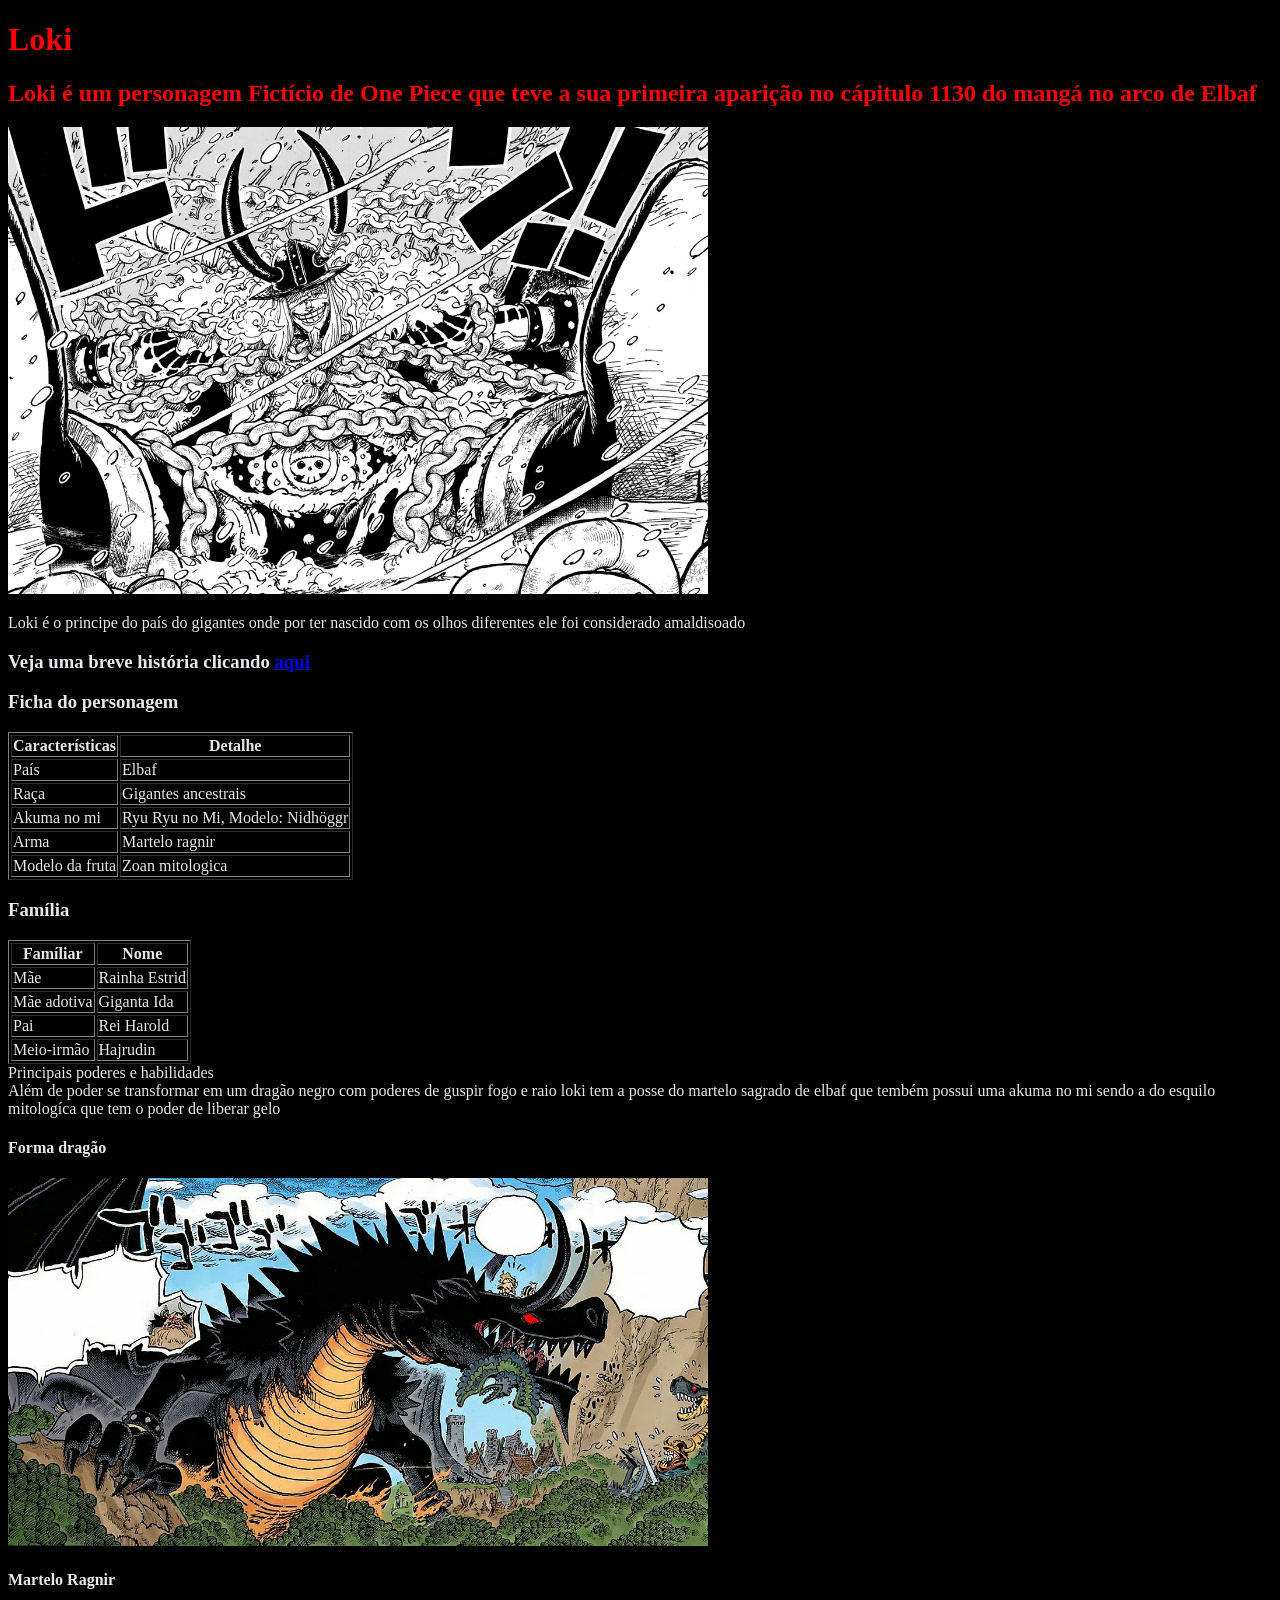
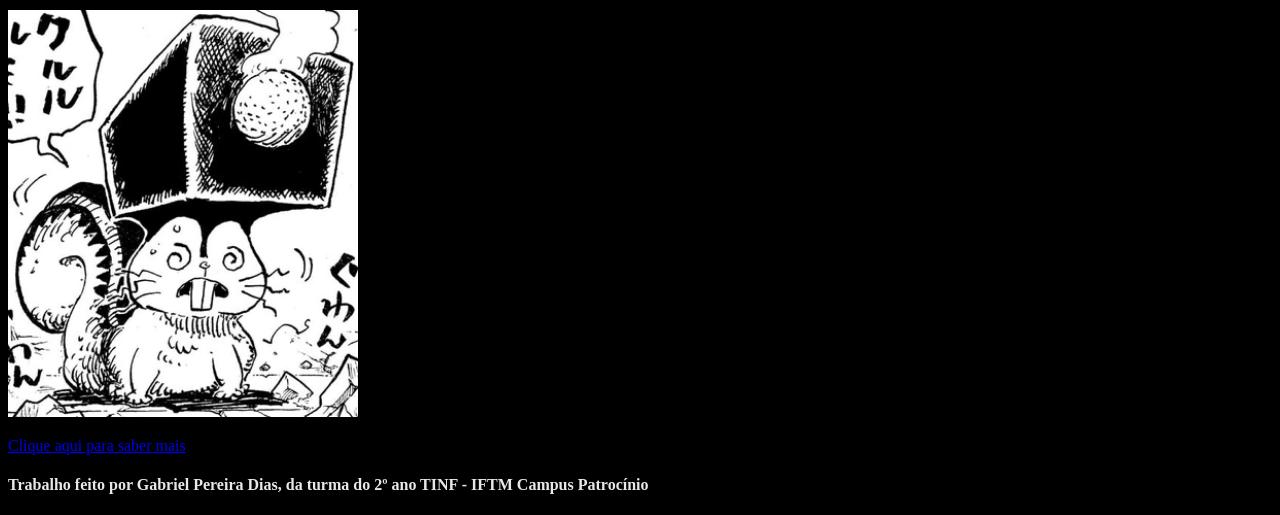
<file: aula1404/index.html>
<!DOCTYPE html>
<html lang="pt_br">
<head>
    <meta charset="UTF-8">
    <meta name="viewport" content="width=device-width, initial-scale=1.0">
    <link rel="stylesheet" href="estilo.css">
    <title>Aula1404</title>
    <style>
        
        div{

        }

    </style>
</head
</html>
</head>
<body>
    <h1>Loki</h1>
    <h2>Loki é um personagem Fictício de One Piece que teve a sua primeira aparição no cápitulo 1130 do mangá no arco de Elbaf</h2>
    <img src="img/Loki_Manga_Infobox.webp" alt="Personagem de anime " width="700px">
    <p>
</body>Loki é o principe do país do gigantes onde por ter nascido com os olhos diferentes ele foi considerado amaldisoado <boy>
<p/>

<h3>Veja uma breve história clicando <a href="pagina2.html">aqui</a></h3>
<h3>Ficha do personagem </h3>
<p>

    <link rel="icon" type="image/x-icon" href="/images/favicon.ico">
    
    <table border="1">
  <tr>
    <th>Características</th>
    <th>Detalhe</th>
  </tr>
  <tr>
    <td>País</td>
    <td>Elbaf</td>
  </tr>
  <tr>
    <td>Raça</td>
    <td>Gigantes ancestrais </td>
  </tr>
  <tr>
    <td>Akuma no mi </td>
    <td>Ryu Ryu no Mi, Modelo: Nidhöggr</td>
  </tr>
  <tr>
    <td>Arma</td>
    <td>Martelo ragnir </td>
  </tr>
  <tr>
    <td>Modelo da fruta </td>
    <td>Zoan mitologica </td>
  </tr>
  

</table>
<h3>Família</h3>
<table border="1">
<tr>
    <th>Famíliar </th>
    <th>Nome </th>
</tr>
<tr>
    <td>Mãe </td>
    <td> Rainha Estrid </td>
</tr>
<tr>
    <td>Mãe adotiva </td>
    <td>Giganta Ida</td>
</tr>
<tr>
    <td>Pai </td>
    <td>Rei Harold </td>
</tr>
<tr>
    <td>Meio-irmão  </td>
    <td>Hajrudin </td>
</tr>


</table>
<div>Principais poderes e habilidades </div>
<div>Além de poder se transformar em um dragão negro com poderes de guspir fogo e raio
     loki tem a posse do martelo sagrado de elbaf que tembém possui uma akuma no mi sendo a do esquilo mitologíca que tem o poder de liberar gelo</div>



 <body> 
    
    <p>
        <h4>
            Forma dragão
        </h4>
        <img src="img/one-piece-loki-nidhogg-dragon-elbaf-colored-panel.avif" width="700px ">
        <h4>Martelo Ragnir</h4>
        <img src="img/Forme_hybride_de_Ragnir.webp" width="350px">



         

 </p>
<p>


 <a href="https://onepiece.fandom.com/wiki/Loki">Clique aqui para saber mais</a>
 <h4>Trabalho feito por Gabriel Pereira Dias, da turma do 2º ano TINF - IFTM Campus Patrocínio</h4>


    </p> 
    


</body>  

</html>
</file>
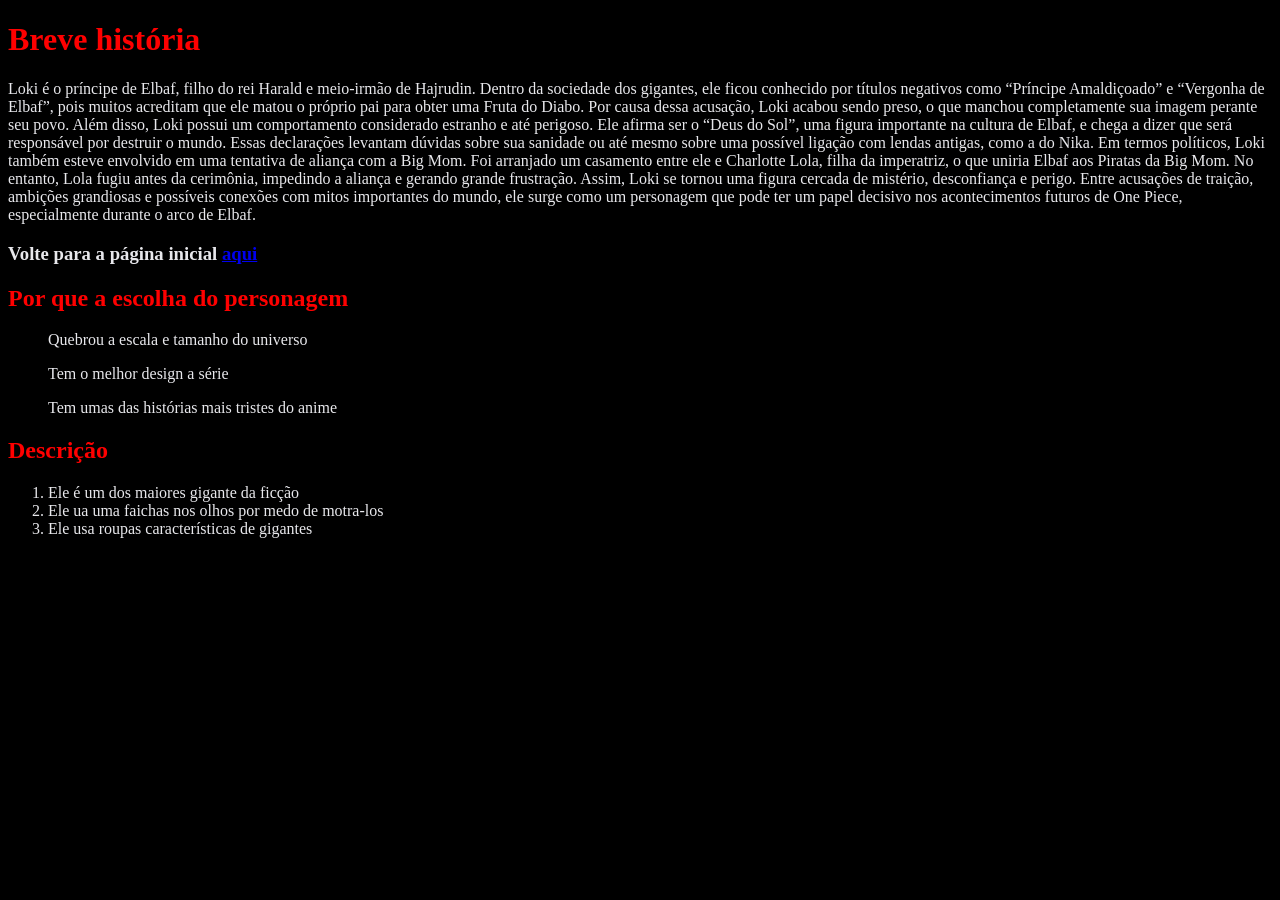
<file: aula1404/pagina2.html>
<!DOCTYPE html>
<html lang="pt_br">
<head>
    <meta charset="UTF-8">
    <meta name="viewport" content="width=device-width, initial-scale=1.0">
    <link rel="stylesheet" href="estilo.css">
    <title>Breve história</title>
</head>
<body>
    
</body>
<h1>Breve história </h1>
<div>
        Loki é o príncipe de Elbaf, filho do rei Harald e meio-irmão de Hajrudin. Dentro da sociedade dos gigantes, ele ficou conhecido por títulos negativos como “Príncipe Amaldiçoado” e “Vergonha de Elbaf”, pois muitos acreditam que ele matou o próprio pai para obter uma Fruta do Diabo. Por causa dessa acusação, Loki acabou sendo preso, o que manchou completamente sua imagem perante seu povo.

Além disso, Loki possui um comportamento considerado estranho e até perigoso. Ele afirma ser o “Deus do Sol”, uma figura importante na cultura de Elbaf, e chega a dizer que será responsável por destruir o mundo. Essas declarações levantam dúvidas sobre sua sanidade ou até mesmo sobre uma possível ligação com lendas antigas, como a do Nika.

Em termos políticos, Loki também esteve envolvido em uma tentativa de aliança com a Big Mom. Foi arranjado um casamento entre ele e Charlotte Lola, filha da imperatriz, o que uniria Elbaf aos Piratas da Big Mom. No entanto, Lola fugiu antes da cerimônia, impedindo a aliança e gerando grande frustração.

Assim, Loki se tornou uma figura cercada de mistério, desconfiança e perigo. Entre acusações de traição, ambições grandiosas e possíveis conexões com mitos importantes do mundo, ele surge como um personagem que pode ter um papel decisivo nos acontecimentos futuros de One Piece, especialmente durante o arco de Elbaf.

</div>
    <h3>Volte para a página inicial <a href="index.html">aqui</a></h3>
</html>
<h2>
    Por que a escolha do personagem 
</h2>
<ul>Quebrou a escala e tamanho do universo </ul>
<ul>Tem o melhor design a série </ul>
<ul>Tem umas das histórias mais tristes do anime </ul>
<h2>
    Descrição
</h2>
<ol>

 <li>Ele é um dos maiores gigante da ficção</li>
 <li>Ele ua uma faichas nos olhos por medo de motra-los </li>
<li>Ele usa roupas características de gigantes </li>
</ol>
</file>
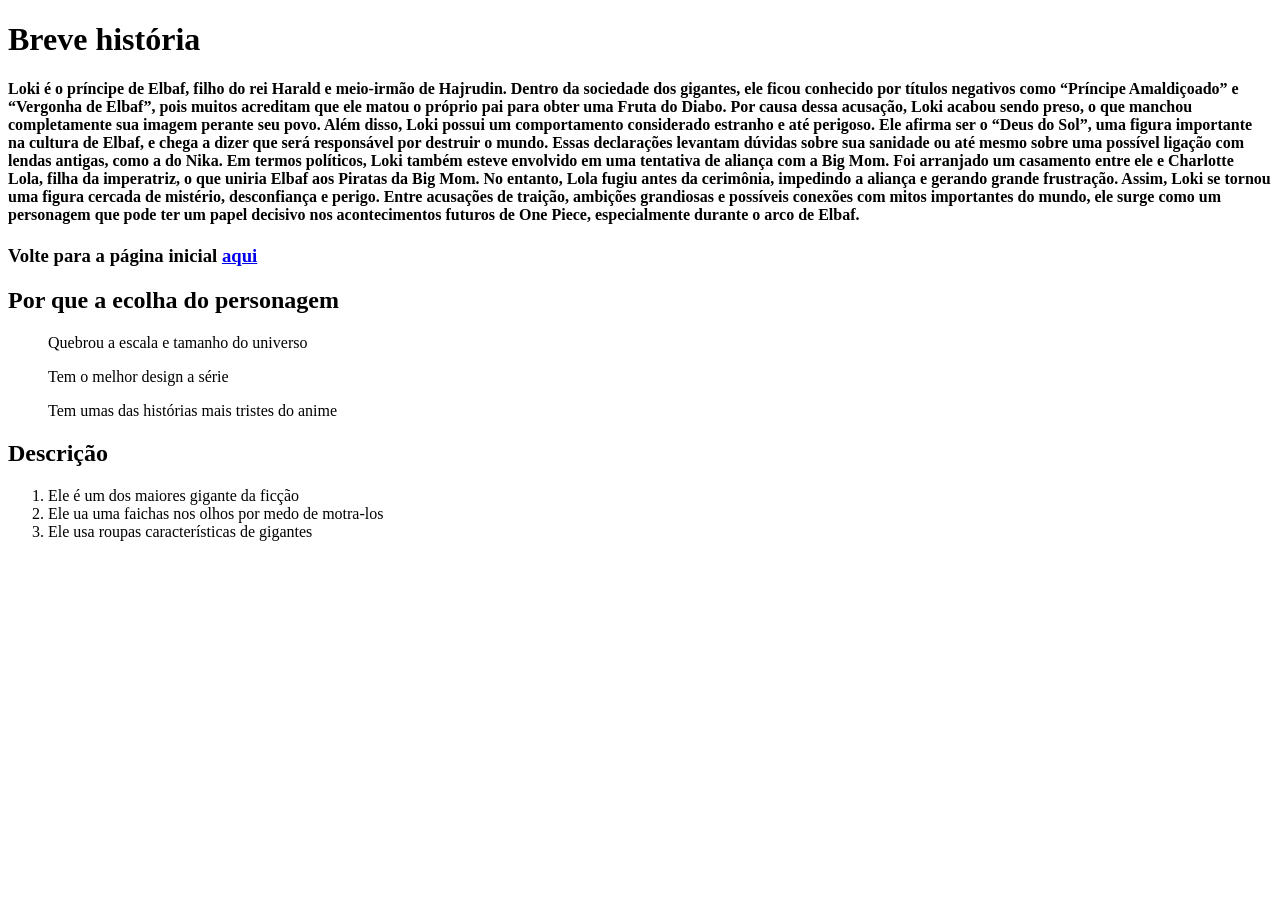
<file: verade/pagina2.html>
<!DOCTYPE html>
<html lang="pt_br">
<head>
    <meta charset="UTF-8">
    <meta name="viewport" content="width=device-width, initial-scale=1.0">
    <title>Breve história</title>
</head>
<body>
    
</body>
<h1>Breve história </h1>
<h4>
        Loki é o príncipe de Elbaf, filho do rei Harald e meio-irmão de Hajrudin. Dentro da sociedade dos gigantes, ele ficou conhecido por títulos negativos como “Príncipe Amaldiçoado” e “Vergonha de Elbaf”, pois muitos acreditam que ele matou o próprio pai para obter uma Fruta do Diabo. Por causa dessa acusação, Loki acabou sendo preso, o que manchou completamente sua imagem perante seu povo.

Além disso, Loki possui um comportamento considerado estranho e até perigoso. Ele afirma ser o “Deus do Sol”, uma figura importante na cultura de Elbaf, e chega a dizer que será responsável por destruir o mundo. Essas declarações levantam dúvidas sobre sua sanidade ou até mesmo sobre uma possível ligação com lendas antigas, como a do Nika.

Em termos políticos, Loki também esteve envolvido em uma tentativa de aliança com a Big Mom. Foi arranjado um casamento entre ele e Charlotte Lola, filha da imperatriz, o que uniria Elbaf aos Piratas da Big Mom. No entanto, Lola fugiu antes da cerimônia, impedindo a aliança e gerando grande frustração.

Assim, Loki se tornou uma figura cercada de mistério, desconfiança e perigo. Entre acusações de traição, ambições grandiosas e possíveis conexões com mitos importantes do mundo, ele surge como um personagem que pode ter um papel decisivo nos acontecimentos futuros de One Piece, especialmente durante o arco de Elbaf.

    </h4>
    <h3>Volte para a página inicial <a href="index.html">aqui</a></h3>
</html>
<h2>
    Por que a ecolha do personagem 
</h2>
<ul>Quebrou a escala e tamanho do universo </ul>
<ul>Tem o melhor design a série </ul>
<ul>Tem umas das histórias mais tristes do anime </ul>
<h2>
    Descrição
</h2>
<ol>

 <li>Ele é um dos maiores gigante da ficção</li>
 <li>Ele ua uma faichas nos olhos por medo de motra-los </li>
<li>Ele usa roupas características de gigantes </li>
</ol>
</file>
<file: aula1404/estilo.css>
div{
    font-family:"Italic";
    color:rgb(232, 232, 236);
    
}
body {
  background-color: black;
}
    

h1{
   color:red;
}
h2{
            color: red;
           
            
        }

img/Forme_hybride_de_Ragnir.webp {
  height: 200px;
  width: 50%;
  background-color: powderblue;
}
body{
    font-family:"Italic";
    color:rgb(232, 232, 236);
    
}
</file>
